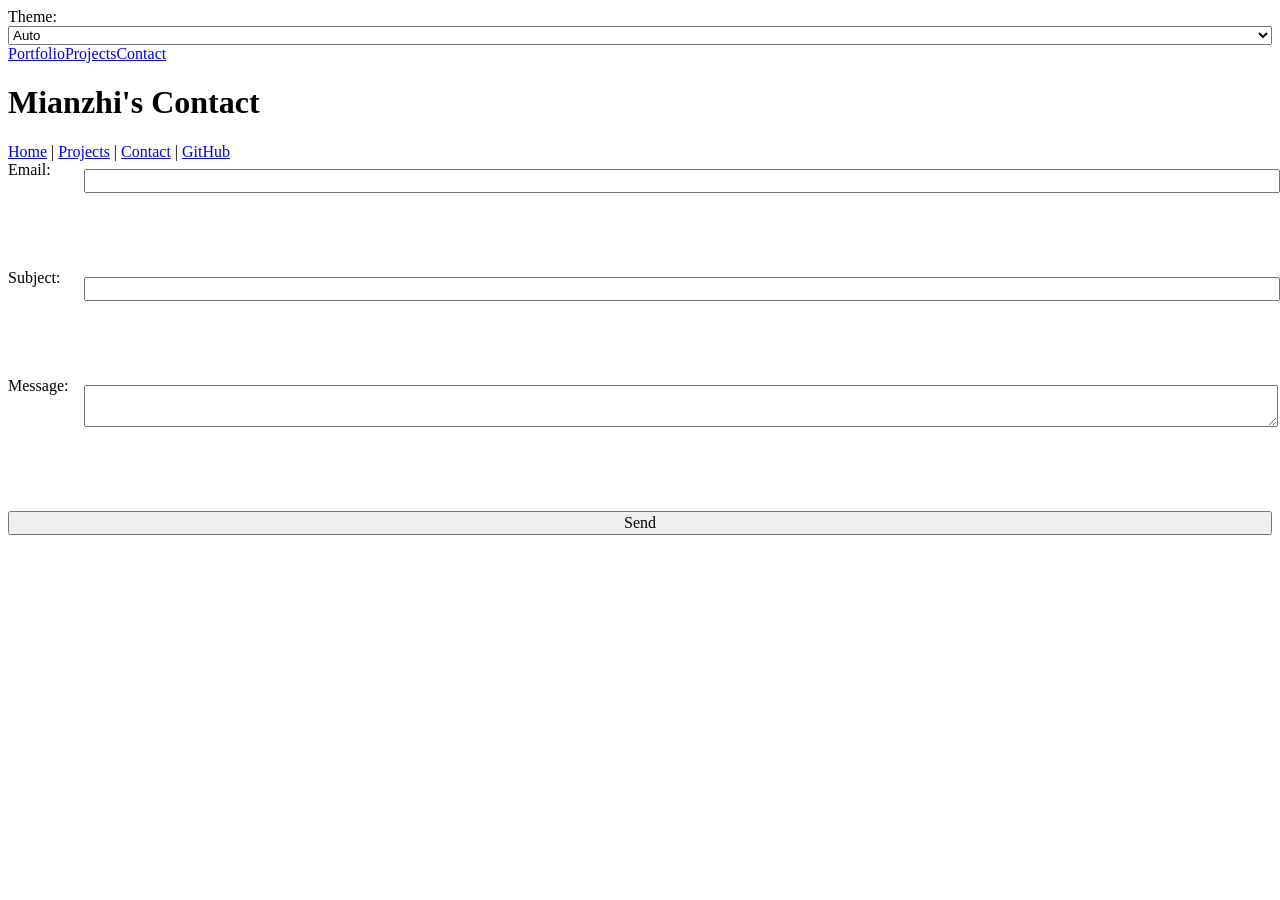
<file: contact/index.html>
<!DOCTYPE html>
<html lang="en">
<head>
    <meta charset="UTF-8">
    <title>Mianzhi Hu: Contact</title>
</head>
<body>
    <style>
	@import url("../stl_contact.css");
    </style>
    <script src="../global.js" type="module"></script>
    <h1>Mianzhi's Contact</h1>
    <a href="../index.html">Home</a> |
    <a href="../projects/index.html">Projects</a> |
    <a href="../contact/index.html">Contact</a> |
    <a href="https://mian0606.github.io" target="_blank">GitHub</a>

    <form action="mailto:mih037@gmail.com" method="POST" enctype="text/plain">

    <label>
        Email:
        <input name="email" type="email">
    </label>

    <br><br>

    <label>
        Subject:
        <input name="subject">
    </label>

    <br><br>

    <label>
        Message:
        <textarea name="body"></textarea>
    </label>

    <br><br>

    <button>Send</button>

</form>
</nav>
</body>
</html>
</file>
